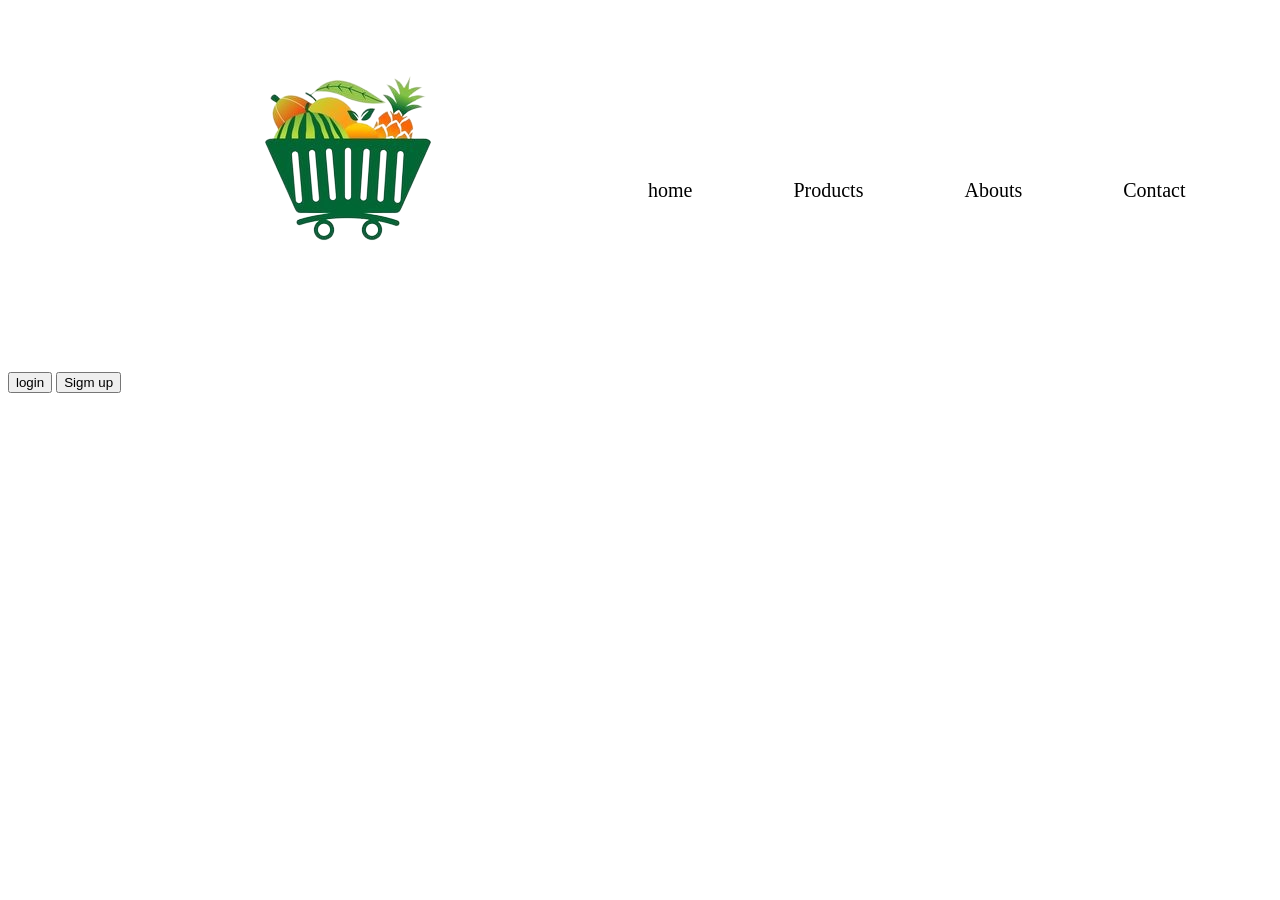
<file: index.html>
<!DOCTYPE html>
<html lang="en">
<head>
    <meta charset="UTF-8">
    <meta name="viewport" content="width=device-width, initial-scale=1.0">
    <title>Product</title>

    <link rel="stylesheet" href="style.css">
</head>
<body>
    <header class="header">
        <div class="logo">
         <img src="fb9727d36c36d30ac1a3675cd4cc1f9d38b6f8cf.png" alt="logo">   
        </div>
        
        <ul class="list">
        <li  class="list-item">home</li>
        <li  class="list-item">Products</li>
        <li  class="list-item">Abouts</li>
        <li  class="list-item">Contact</li>
        <li  class="list-item ">Contact</li>
     </ul>
    <div class="hover">



    </div>


    
    </header>
   <div class="warp">
        <button>login </button>
        <button>Sigm up</button>
    </div>





</body>
</html>
</file>
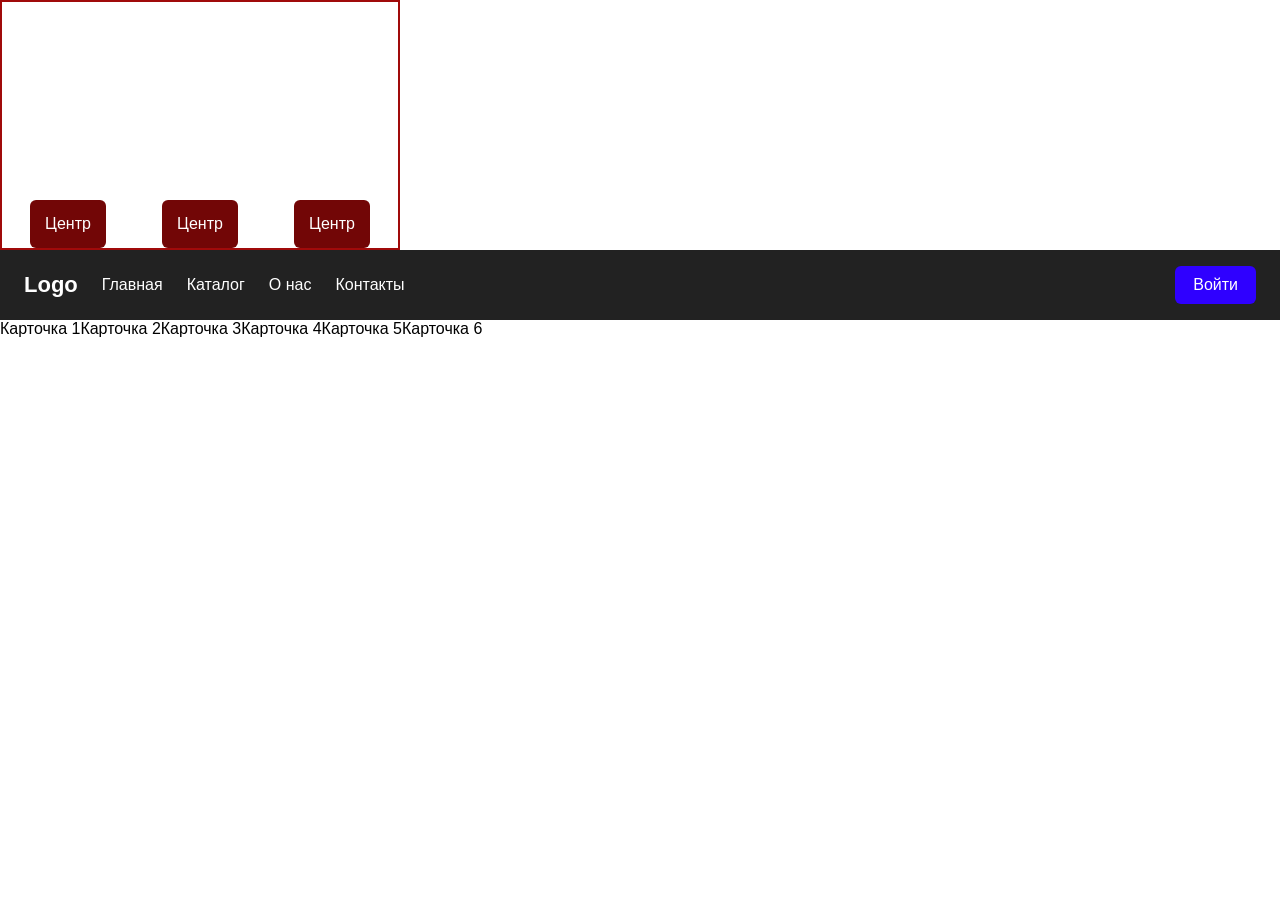
<file: indexx.html>
<!DOCTYPE html>
<html lang="en">
<head>
    <meta charset="UTF-8">
    <meta name="viewport" content="width=device-width, initial-scale=1.0">
    <title>Document</title>
    <link rel="stylesheet"  href="index.css"/>
</head>
<body>
    <div class ="box">
        <div class="item">Центр </div>
        <div class="item">Центр </div>
        <div class="item">Центр </div>
    </div> 
     <header class='nav'>
        <span class='logo'>Logo</span>
        <a href='#'>Главная</a>
        <a href='#'>Каталог</a>
        <a href='#'>О нас</a> 
        <a href='#'>Контакты</a> 
        <a href='#' class='btn'>Войти</a> 
        </header>
<div class='cards'> 
    <div class='card'>Карточка 1</div> 
    <div class='card'>Карточка 2</div> 
    <div class='card'>Карточка 3</div> 
    <div class='card'>Карточка 4</div> 
    <div class='card'>Карточка 5</div> 
    <div class='card'>Карточка 6</div>
 </div>








</body>
</html>
</file>
<file: style.css>
.header{
    justify-content:space-between;
    display: flex;
    align-items: center;
    padding-left: 40PX;
    padding-right: 40PX;
    


}
.hover{
    color: #0B6434 ;
    width: 1440;
    height: 3567;
    top: 163px;
    left: 302px;
    
   


}

.list-item{
    margin-right: 75px;
    list-style: none;
    font-size: 20px;
    cursor: pointer;
.logo{

} 

}
.warp{
    justify-content: center;
    justify-content: flex-end
}
.list{
    display: flex;
    gap: 30px;
    list-style: none;
    padding: 0;
    margin: 0;
    display: flex;
    flex-wrap: nowrap;
    gap: 26px;
}

/* Grocery Landing Page Design */

position: absolute;
width: 1440px;
height: 3376px;
left: 0px;
top: 0px;

background: #F5F5F5;
</file>
<file: index.css>
* {
    box-sizing: border-box;
}

body {
    font-family: Arial, sans-serif;
}

.box {
    display: flex;
    width: 400px;
    height: 250px;
    border: 2px solid #a00a0a;

    justify-content: space-around;
    align-items: flex-end;
}

.item {
    padding: 15px;
    background-color: #720606;
    color: white;
    border-radius: 6px;
}

    * {
    box-sizing: border-box;
}

body {
    margin: 0;
    font-family: Arial, sans-serif;
}

.nav {
    display: flex;
    align-items: center;
    gap: 24px;

    padding: 16px 24px;
    background-color: #222;
}

.logo {
    color: white;
    font-size: 22px;
    font-weight: bold;
}

.nav a {
    color: white;
    text-decoration: none;
}

.nav .btn {
    margin-left: auto;
    padding: 10px 18px;
    background-color: #2f00ff;
    border-radius: 6px;
}
.cards{
    display: flex;

}
</file>
